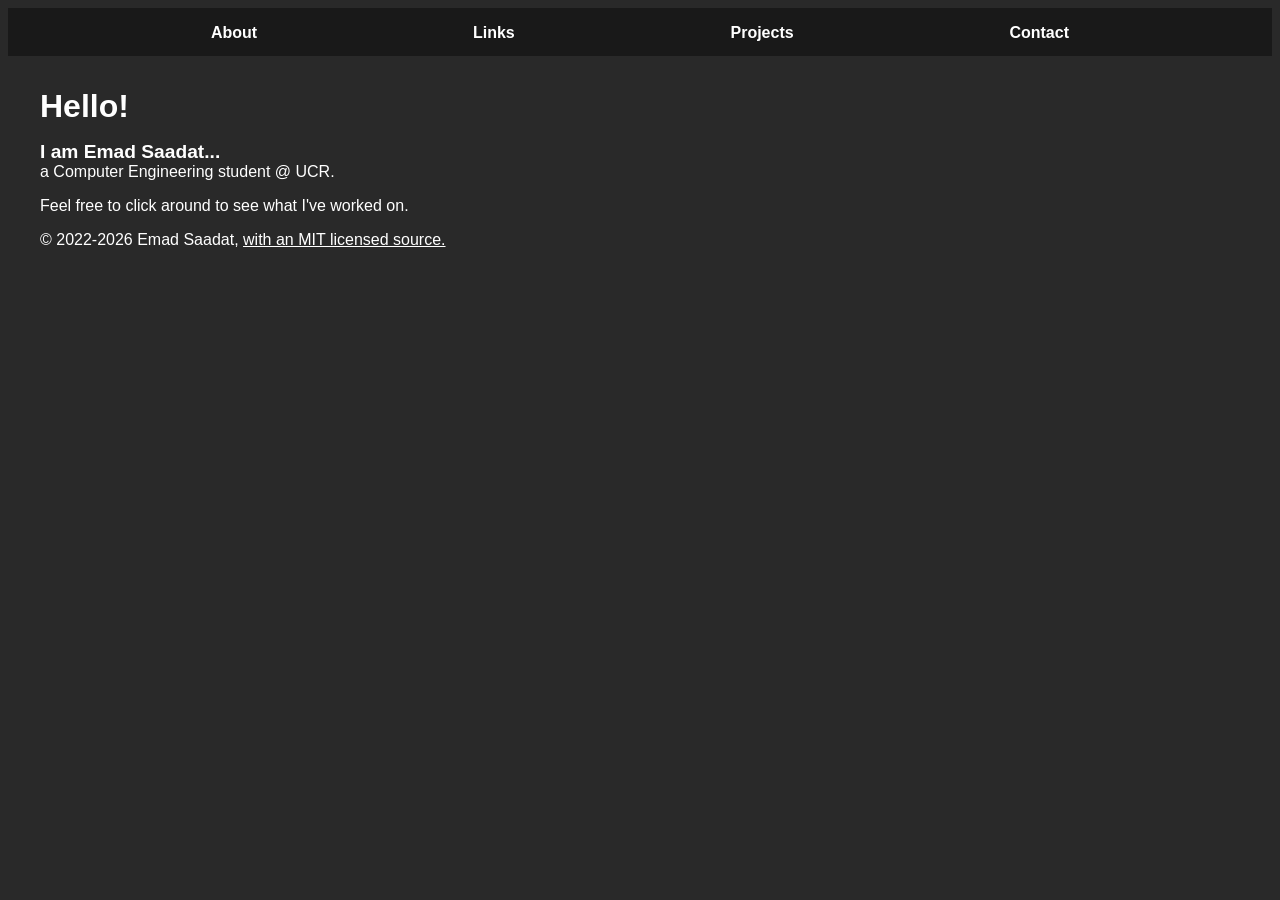
<file: index.html>
<!DOCTYPE html>
<html lang="en">
    <head>
        <title>saadat.xyz</title>
        <meta name="description"
            content="Hello! I'm Emad Saadat, 
            a Computer Engineering student @ UCR. 
            Come check out my site to learn more
            about me!">
        <meta charset="UTF-8">
        <meta name="viewport" content="width=device-width, initial-scale=1">
        <link rel="stylesheet" href="style.css">
    </head>

    <body>
        <nav>
            <a class="navitem" href="/">
                About
            </a>
            <a class="navitem" href="/links">
                Links
            </a>
            <a class="navitem" href="/projects">
                Projects
            </a>
            <a class="navitem" href="/contact">
                Contact
            </a>
        </nav>

        <main>
            <h1>Hello!</h1>
            <p>
                <span class="bold larger">
                    I am Emad Saadat...
                </span>
                <br>
                a Computer Engineering student @ UCR.
            </p>
            <p>
                Feel free to click around to see what
                I've worked on.
            </p>
        </main>

        <footer>
            <p>
                © 2022-2026 Emad Saadat,
                <a href="https://github.com/saadatxyz/saadat.xyz">
                    with an MIT licensed source.
                </a>
            </p>
        </footer>
    </body>
</html>
</file>
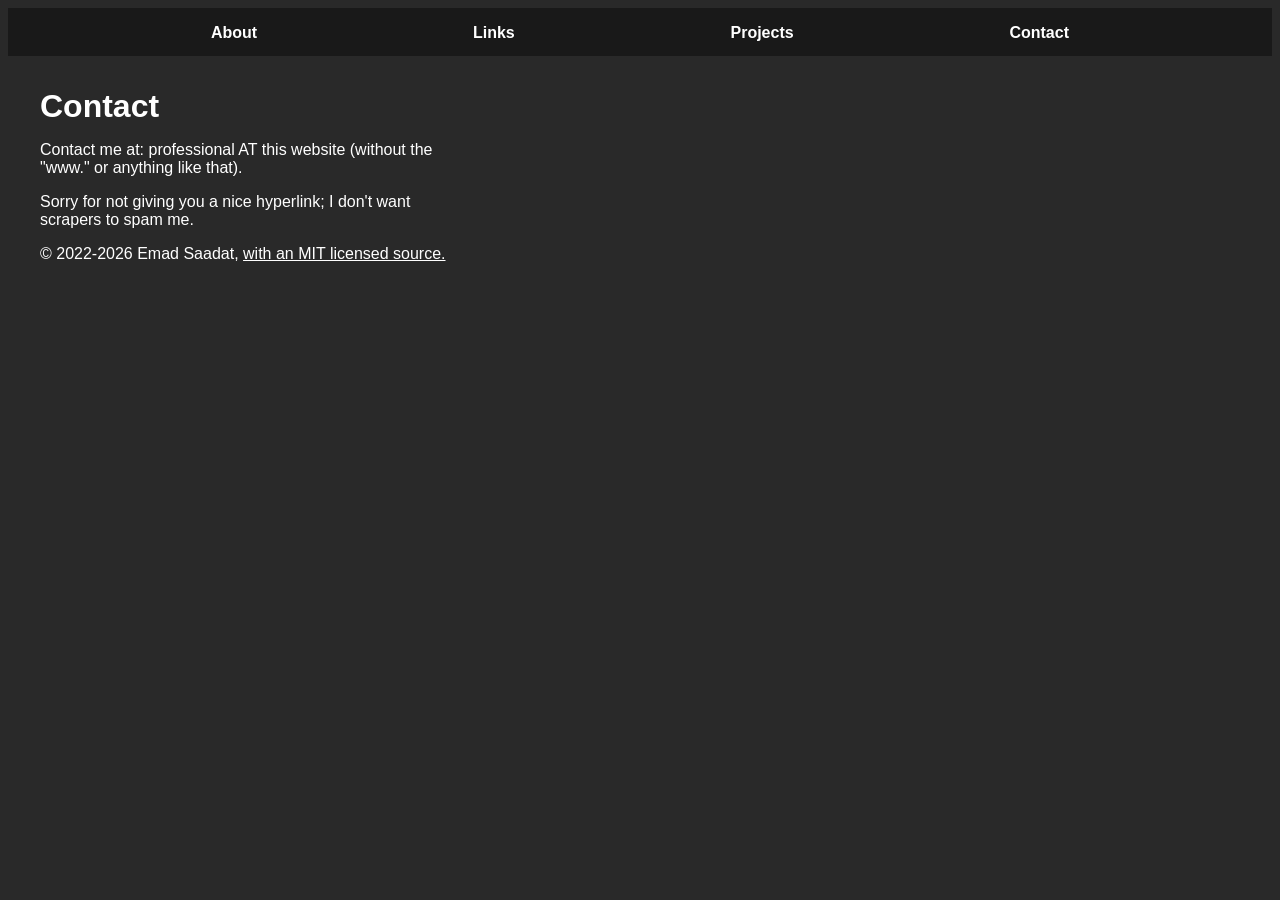
<file: contact/index.html>
<!DOCTYPE html>
<html lang="en">
    <head>
        <title>saadat.xyz - Contact</title>
        <meta charset="UTF-8">
        <meta name="viewport" content="width=device-width, initial-scale=1">
        <link rel="stylesheet" href="../style.css">
    </head>

    <body>
        <nav>
            <a class="navitem" href="/">
                About
            </a>
            <a class="navitem" href="/links">
                Links
            </a>
            <a class="navitem" href="/projects">
                Projects
            </a>
            <a class="navitem" href="/contact">
                Contact
            </a>
        </nav>

        <main>
            <h1>Contact</h1>
            <p>
                Contact me at: professional AT this website (without the "www."
                or anything like that).
            </p>
            <p>
                Sorry for not giving you a nice hyperlink; I don't want
                scrapers to spam me.
            </p>
        </main>

        <footer>
            <p>
                © 2022-2026 Emad Saadat,
                <a href="https://github.com/saadatxyz/saadat.xyz">
                    with an MIT licensed source.
                </a>
            </p>
        </footer>
    </body>
</html>
</file>
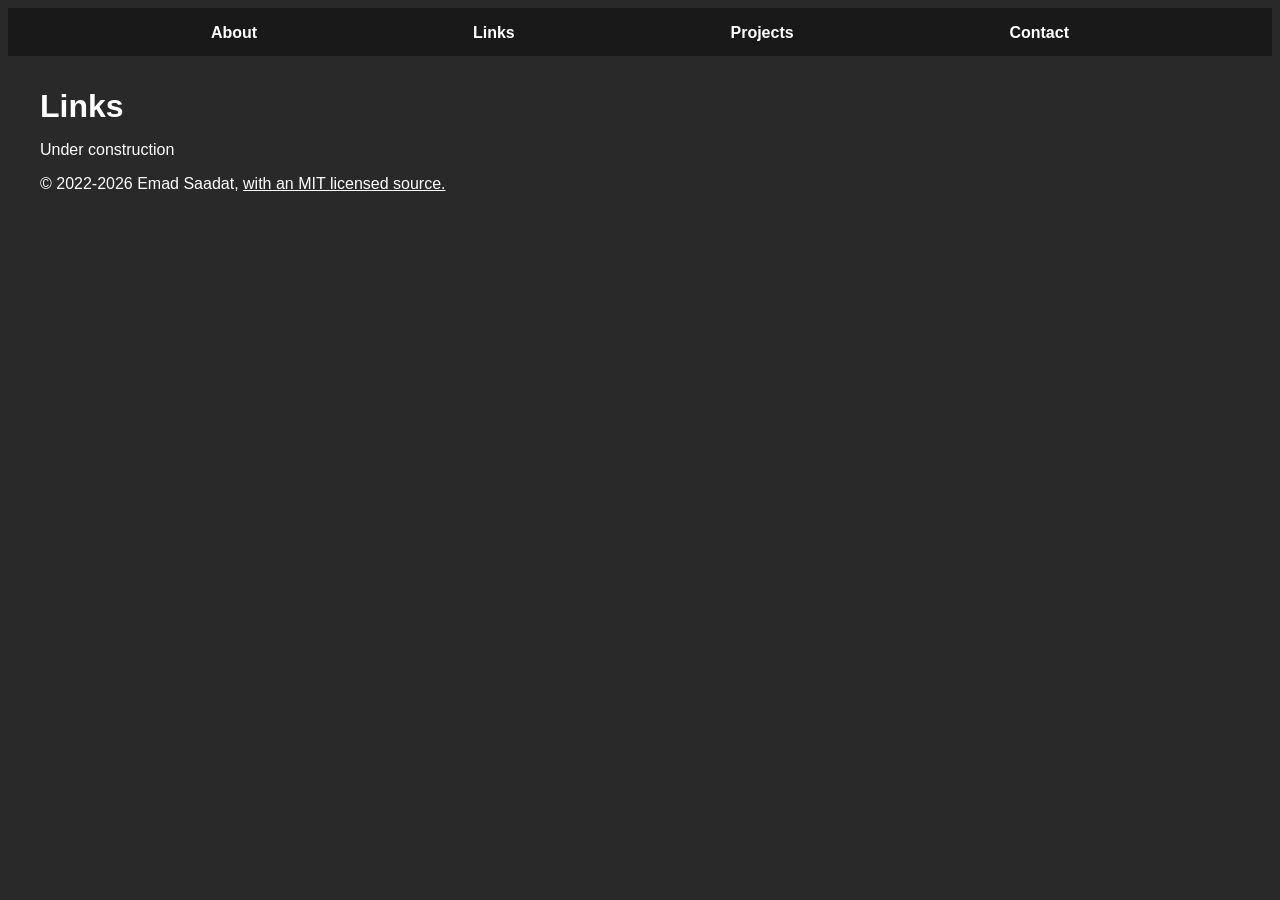
<file: links/index.html>
<!DOCTYPE html>
<html lang="en">
    <head>
        <title>saadat.xyz - Links</title>
        <meta charset="UTF-8">
        <meta name="viewport" content="width=device-width, initial-scale=1">
        <link rel="stylesheet" href="../style.css">
    </head>

    <body>
        <nav>
            <a class="navitem" href="/">
                About
            </a>
            <a class="navitem" href="/links">
                Links
            </a>
            <a class="navitem" href="/projects">
                Projects
            </a>
            <a class="navitem" href="/contact">
                Contact
            </a>
        </nav>

        <main>
            <h1>Links</h1>
            <p>Under construction</p>
        </main>

        <footer>
            <p>
                © 2022-2026 Emad Saadat,
                <a href="https://github.com/saadatxyz/saadat.xyz">
                    with an MIT licensed source.
                </a>
            </p>
        </footer>
    </body>
</html>
</file>
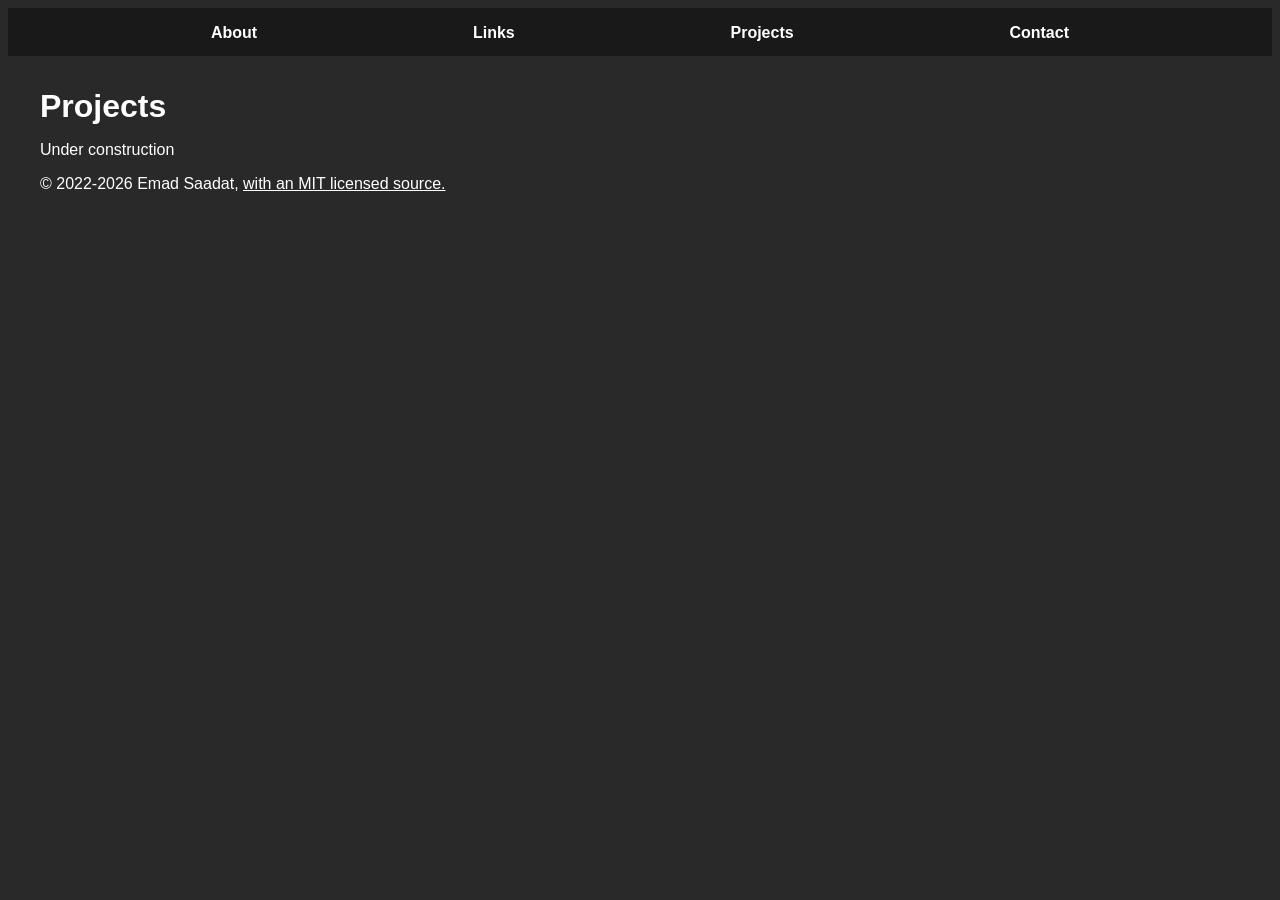
<file: projects/index.html>
<!DOCTYPE html>
<html lang="en">
    <head>
        <title>saadat.xyz - Projects</title>
        <meta charset="UTF-8">
        <meta name="viewport" content="width=device-width, initial-scale=1">
        <link rel="stylesheet" href="../style.css">
    </head>

    <body>
        <nav>
            <a class="navitem" href="/">
                About
            </a>
            <a class="navitem" href="/links">
                Links
            </a>
            <a class="navitem" href="/projects">
                Projects
            </a>
            <a class="navitem" href="/contact">
                Contact
            </a>
        </nav>

        <main>
            <h1>Projects</h1>
            <p>Under construction</p>
        </main>

        <footer>
            <p>
                © 2022-2026 Emad Saadat,
                <a href="https://github.com/saadatxyz/saadat.xyz">
                    with an MIT licensed source.
                </a>
            </p>
        </footer>
    </body>
</html>
</file>
<file: style.css>
/* Base Styles */

:root {
	background: #292929;
	font-family: sans-serif;
}

/* Navbar Styles */

nav {
	height: 3rem;
	width: 100%;
	top: 0;
	left: 0;
	background-color: #191919;
	color: white;
	display: flex;
	justify-content: space-evenly;
}

.navitem {
	margin: 1rem 1vw 1rem 1vw;
}

a.navitem {
	color: white;
	text-decoration: none;
	font-weight: bold;
}

/* Body/Content Styles */

main {
	max-width: 30rem;
	top: 3rem;
	left: 0;
	color: white;
}

/* Footer Styles */

footer {
	top: 3rem;
	left: 0;
	color: white;
}

/* Text Element Styles */

h1 {
	margin: 2rem 2rem 1rem 2rem;
}

p {
	margin: 1rem 2rem 1rem 2rem;
}

a {
	color: white;
}

/* Text Class Styles */

.bold {
	font-weight: bold;
}

.larger {
	font-size: larger;
}
</file>
